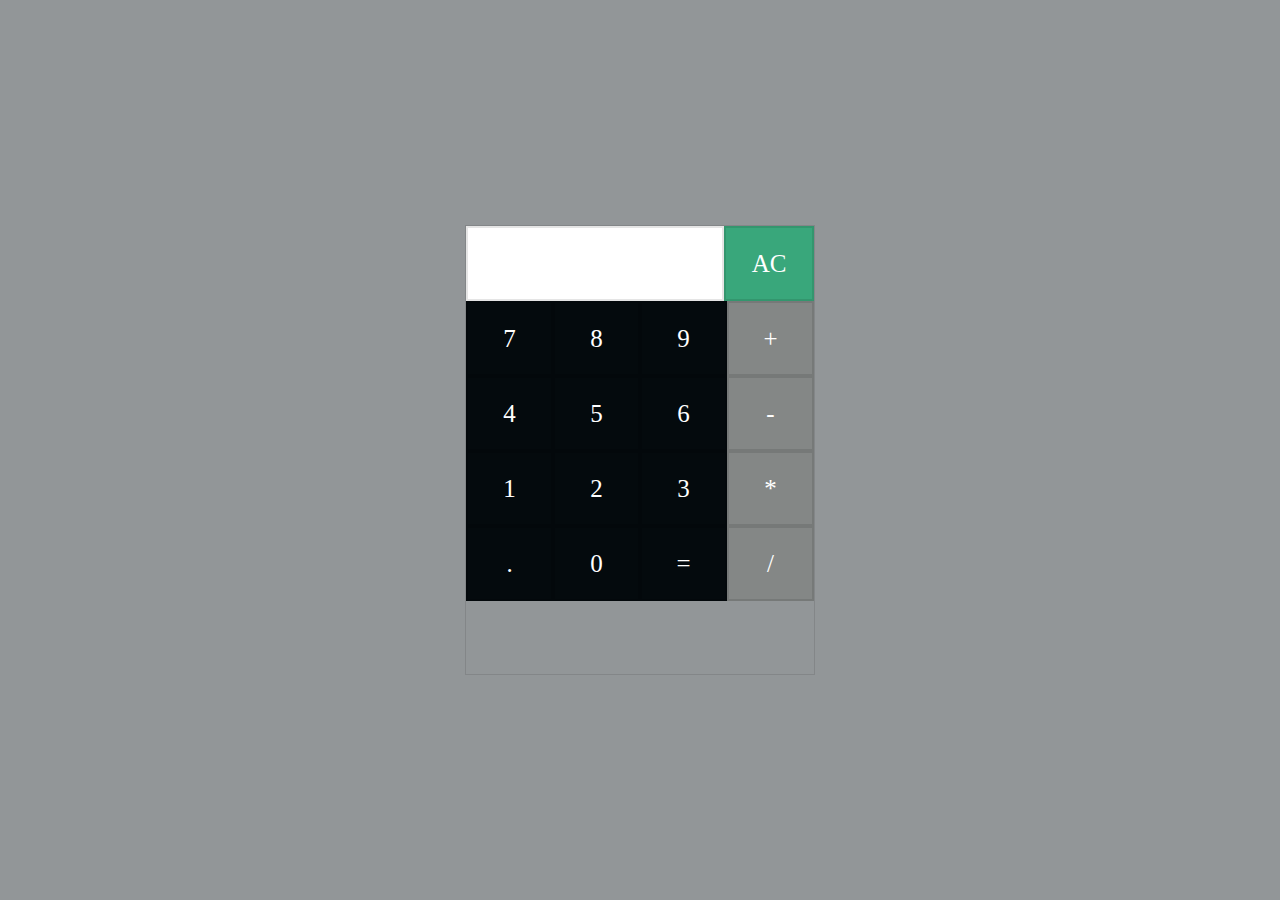
<file: Calculator/index.html>
<!DOCTYPE html>
<html lang="en">
<head>
    <meta charset="UTF-8">
    <meta name="viewport" content="width=device-width, initial-scale=1.0">
    <title>Calculator</title>
    <link rel="stylesheet" href="./style.css">
</head>
<body>
    <div class="container">
        <form class="calculator" name="calculator">
            <div class="screen">
                <input type="text" name="screen" readonly>
                <input type="button" class="clearbtn" name="clear" value="AC" onclick="Clear()">
            </div>
            <!-- <div class="btn">
                
            </div> -->
            <div class="btn">
                <input type="button" class="numbers" name="num7" value="7" onclick="valueButton(this)">
                <input type="button" class="numbers" name="num8" value="8" onclick="valueButton(this)">
                <input type="button" class="numbers" name="num9" value="9" onclick="valueButton(this)">
                <input type="button" class="numbers math-btn" name="plus" value="+" onclick="valueButton(this)">
            </div>
            <div class="btn">
                <input type="button" class="numbers" name="num4" value="4" onclick="valueButton(this)">
                <input type="button" class="numbers" name="num5" value="5" onclick="valueButton(this)">
                <input type="button" class="numbers" name="num6" value="6" onclick="valueButton(this)">
                <input type="button" class="numbers math-btn" name="subtraction" value="-" onclick="valueButton(this)">
            </div>
            <div class="btn">
                <input type="button" class="numbers" name="num1" value="1" onclick="valueButton(this)">
                <input type="button" class="numbers" name="num2" value="2" onclick="valueButton(this)">
                <input type="button" class="numbers" name="num3" value="3" onclick="valueButton(this)">
                <input type="button" class="numbers math-btn" name="multiplication" value="*" onclick="valueButton(this)">
            </div>
            <div class="btn">
                <input type="button" class="numbers" name="point" value="." onclick="valueButton(this)">
                <input type="button" class="numbers" name="num0" value="0" onclick="valueButton(this)">
                <input type="button" class="numbers" name="equal" value="=" onclick="Calculate()">
                <input type="button" class="numbers math-btn" name="division" value="/" onclick="valueButton(this)">
            </div>
        </form>
    </div>
    <script>
        function valueButton(e){
            calculator.screen.value += e.value;
        }
        function Clear(){
            calculator.screen.value=null;
        }
        function Calculate(){
            calculator.screen.value = eval(calculator.screen.value);
        }
    </script>
</body>
</html>
</file>
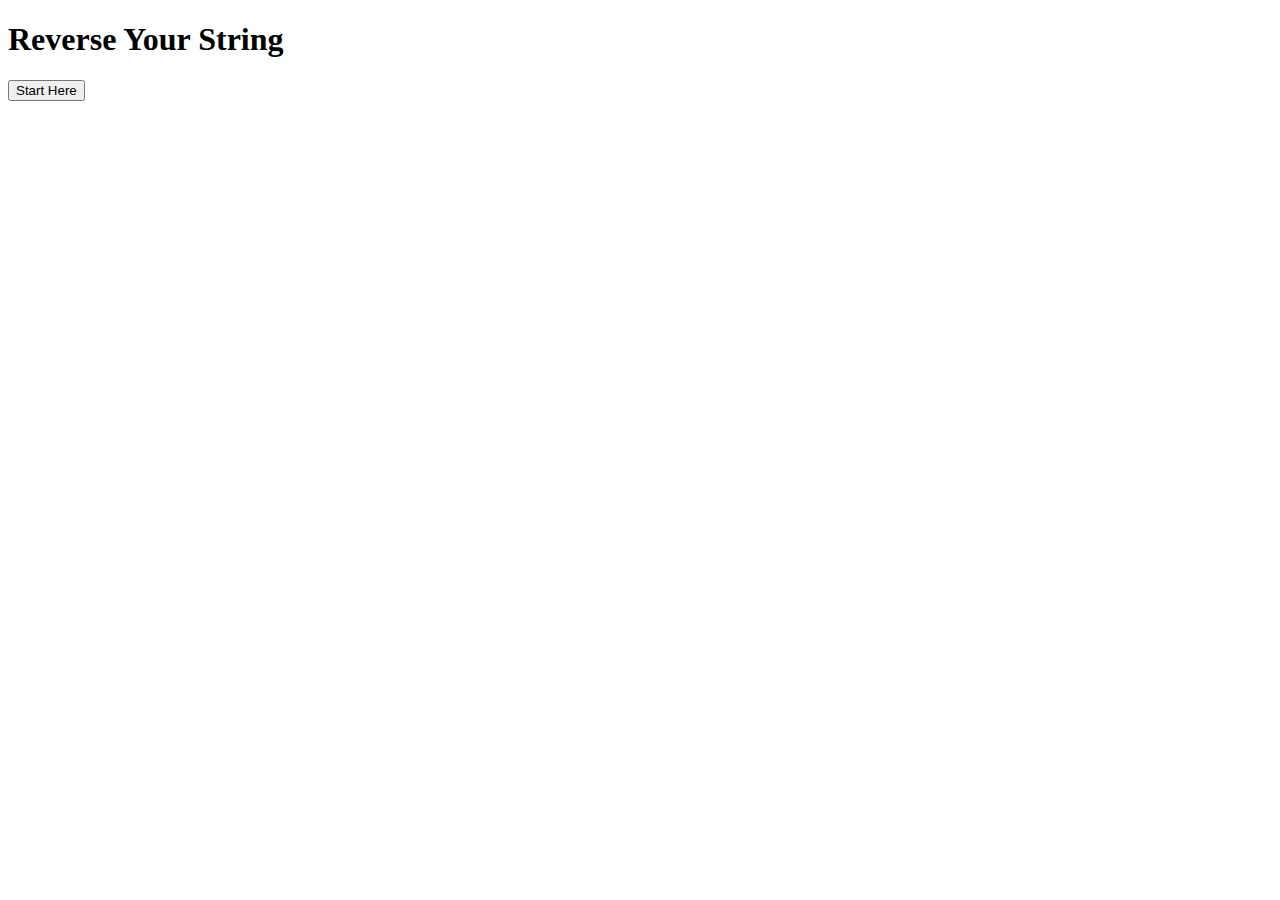
<file: Javascript_Question/Reverse_String.html>
<!DOCTYPE html>
<html>
<body>

<h1>Reverse Your String</h1>

<button onclick="myFunction()">Start Here</button>

<p id="answer"></p>

<script>
    function reverse_Str(str) {
        const words = str.split(' ');
        const reverse_person = words.map(word => word.split('').reverse().join(''));
        const solution = reverse_person.join(' ');
        return solution;
    }
    function myFunction() {
        let person = prompt("Please enter your name", "Enter here your string");
        let str = reverse_Str(person)
        if (str != null) {
            document.getElementById("answer").innerHTML = "Your reversed string: " + str;
        }
    }
</script>

</body>
</html>
</file>
<file: Calculator/style.css>
/* container | screen  | calculator | btn | numbers */

*{
    margin: 0;
    padding: 0;
    box-sizing: border-box;
    font-family: 'Times New Roman', Times, serif;
}
body{
    background: #929698;
}
.container{
    width:100%;
    height: 100vh;
    position: relative;
    display: flex;
    align-items: center;
    justify-content: center;
}
.container .calculator{
    width: 350px;
    height: 450px;
    position: relative;
    border: 1px solid rgba(0, 0, 0, 0.1);
    font-size: 25px;
    font-weight: 500;
}
.container .calculator div{
    width: 100%;
    height: calc(450px/6);
    display: flex;
    flex: 1;
}
.container .calculator div input{
    width: 100%;
    height: 100%;
    font-size: 25px;
    font-weight: 500;
    border: 2px solid rgba(0, 0, 0, 0.1);
}
.container .calculator .btn .math-btn{
    background-color: #848786;
}
.numbers{
    color: #fff;
    background-color: #040a0d;
    border: 1px solid rgb(34, 109, 194);
}
.clearbtn{
    background-color: #39a77b;
    max-width: 90px;
    color: #fff;
}
</file>
